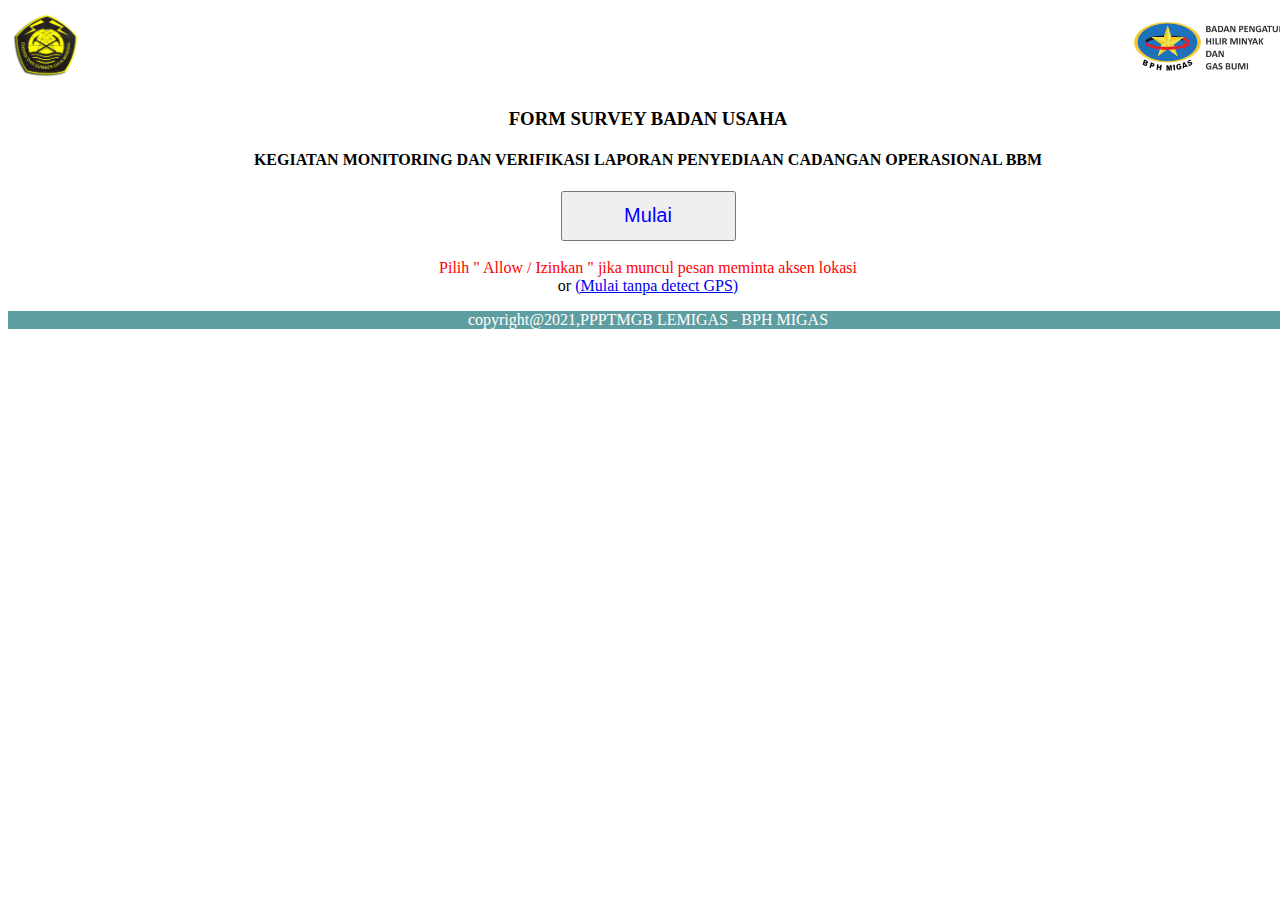
<file: index0.html>
<!DOCTYPE html>
<html>
<head>
  <meta content='width=device-width, initial-scale=1.0, maximum-scale=1.0, user-scalable=0' name='viewport'/>
  <meta name="viewport" content="width=device-width"/>
  <title>Cadangan BBM(BPH-LEMIGAS)</title>
<style>
#header {
    /*background-image: url(img/hed-img.png);*/
    background-size: 100%;
    color:white;
    text-align:center;
    padding:1px;
}
#nav {
    line-height:45px;
    background-color:grey;
    height:400px;
    width:150px;
    float:left;
    padding:15px;
}
#section {
    width:98%;
    float:left;
    padding:25px;
}
#footer {
    background-size: 100%;
    color:white;
    clear:both;
    text-align:center;
    background-color: #5F9EA0;
}
</style>

</head>
<body oncontextmenu="return false;" style="width: 100%">

<div id="header">
<table width="100%">
  <td style="position: left;width: 2%"><img src="kesdm.png" width="70px"></td>
  <td style="width: 96%"></td>
  <td style="position: right;width: 2%"><img src="logoBPHMigas.png" width="150px"></td>                  
</table>
</div>

<center> 
<h3>FORM SURVEY BADAN USAHA </h3>
<h4>KEGIATAN MONITORING DAN VERIFIKASI LAPORAN PENYEDIAAN CADANGAN OPERASIONAL BBM
</h4>
<button onclick="getLocation()" style="width: 175px;height: 50px;font-size: 20px;cursor: pointer;color: blue;"> Mulai </button> <br> <br>
<a style="color: red">Pilih " Allow / Izinkan " jika muncul pesan meminta aksen lokasi<a> <br>
or <a href="getposisi.php?param1=0&param2=0">(Mulai tanpa detect GPS)</a>
</center>


<p id="posisi"></p>

<script>
var x = document.getElementById("posisi");

function getLocation() {
  if (navigator.geolocation) {
    navigator.geolocation.getCurrentPosition(showPosition, showError);
  } else { 
    x.innerHTML = "Failed, Geolocation is not supported by this browser.";
  }
}

function showPosition(position) {
  // x.innerHTML = "Latitude: " + position.coords.latitude + 
  // "<br>Longitude: " + position.coords.longitude;

  window.location.href = "getposisi.php?param1=" + position.coords.latitude + "&param2=" + position.coords.longitude;

}



function showError(error) {
  switch(error.code) {
    case error.PERMISSION_DENIED:
      x.innerHTML = "Failed, User denied the request for Geolocation."
      break;
    case error.POSITION_UNAVAILABLE:
      x.innerHTML = "Failed, Location information is unavailable."
      break;
    case error.TIMEOUT:
      x.innerHTML = "Failed, The request to get user location timed out."
      break;
    case error.UNKNOWN_ERROR:
      x.innerHTML = "Failed, An unknown error occurred."
      break;
  }
}
</script>

<div id="footer">
<label>copyright@2021,PPPTMGB LEMIGAS - BPH MIGAS</label> 
</div>

</body>
</html>
</file>
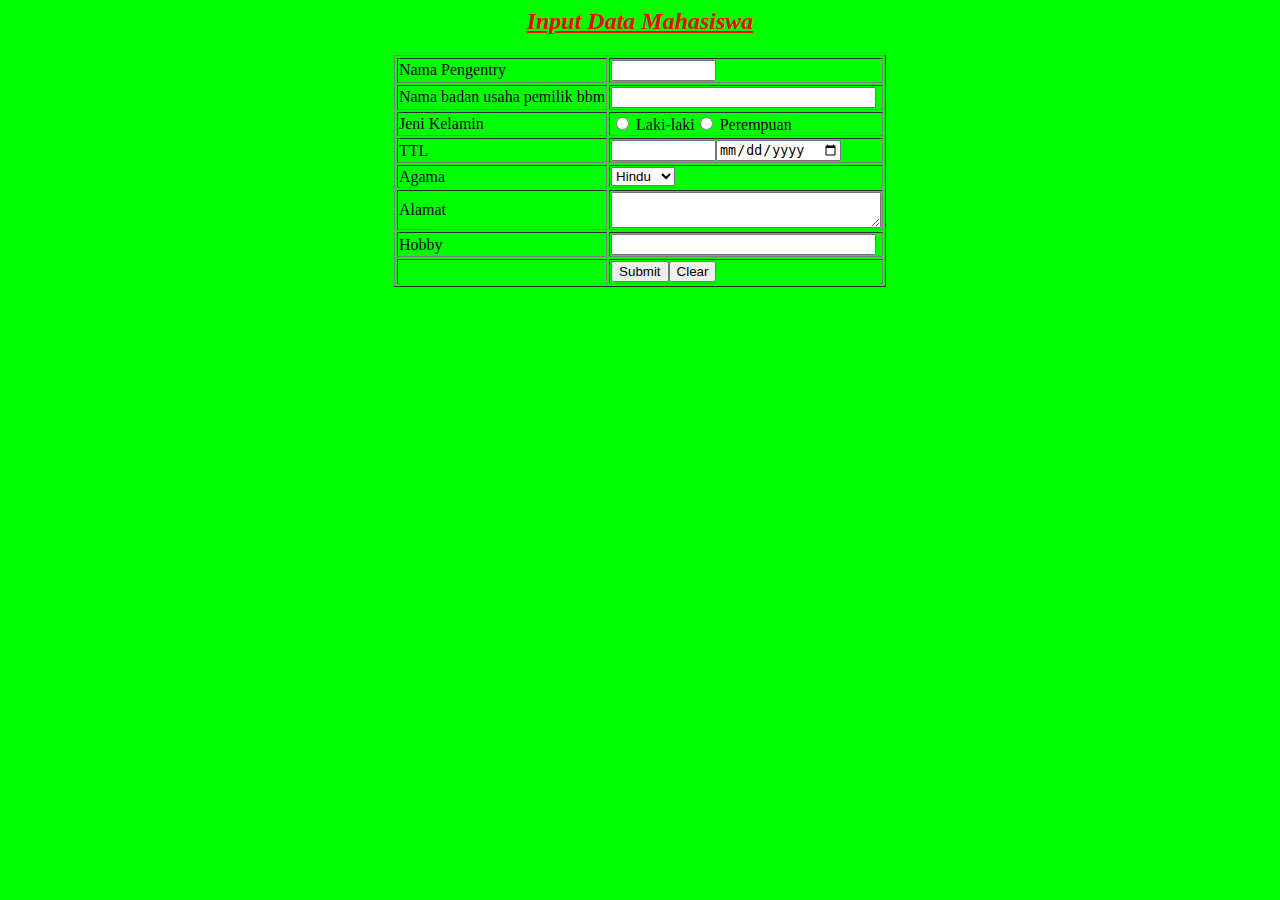
<file: rapih.html>
<html>
<head>
<meta http-equiv="Content-Type" content="text/html; charset=utf-8" />
<title>Untitled Document</title>
</head>
<body bgcolor="#00FF00">
<form action="simpan.php" method="get">
<h2 align="center"><font color="#FF0000" style="alignment-baseline:" ><i><u>Input Data Mahasiswa </u></i></font></h2>
<table border="1" align="center">
<tr><td>Nama Pengentry </td><td><input type="text" name="nim" size="10"/></td></tr>
<tr><td>Nama badan usaha pemilik bbm</td> <td><input type="text" name="nama" size="30" /></td></tr>
<tr><td>Jeni Kelamin</td> <td><input type="radio" name="jenis_kelamin" value="laki-laki" />
Laki-laki<input type="radio" name="jenis_kelamin" value="perempuan" /> 
Perempuan</td></tr>
<tr><td>TTL </td> <td><input type="text" name="tempat" size="10"><input type="date" size="30" name="ttl" /></td></tr>
<tr><td>Agama </td> <td><select name="agama">
   <option value="Kristen"> Kristen</option>
            <option value="Islam"> Islam</option>
            <option value="Budha"> Budha</option>
            <option value="Hindu" selected> Hindu</option>
            </select></td></tr>
<tr><td>Alamat </td> <td><textarea name="alamat" row="5" cols="31"></textarea></td></tr>
<tr><td>Hobby </td> <td><input type="text" size="30" name="hobby" /></td></tr>
<tr><td></td><td><input type="submit" Value="Submit" align="right"><input type="reset" Value="Clear" ></td></tr>
</table>
</form>
</body>
</html>
</file>
